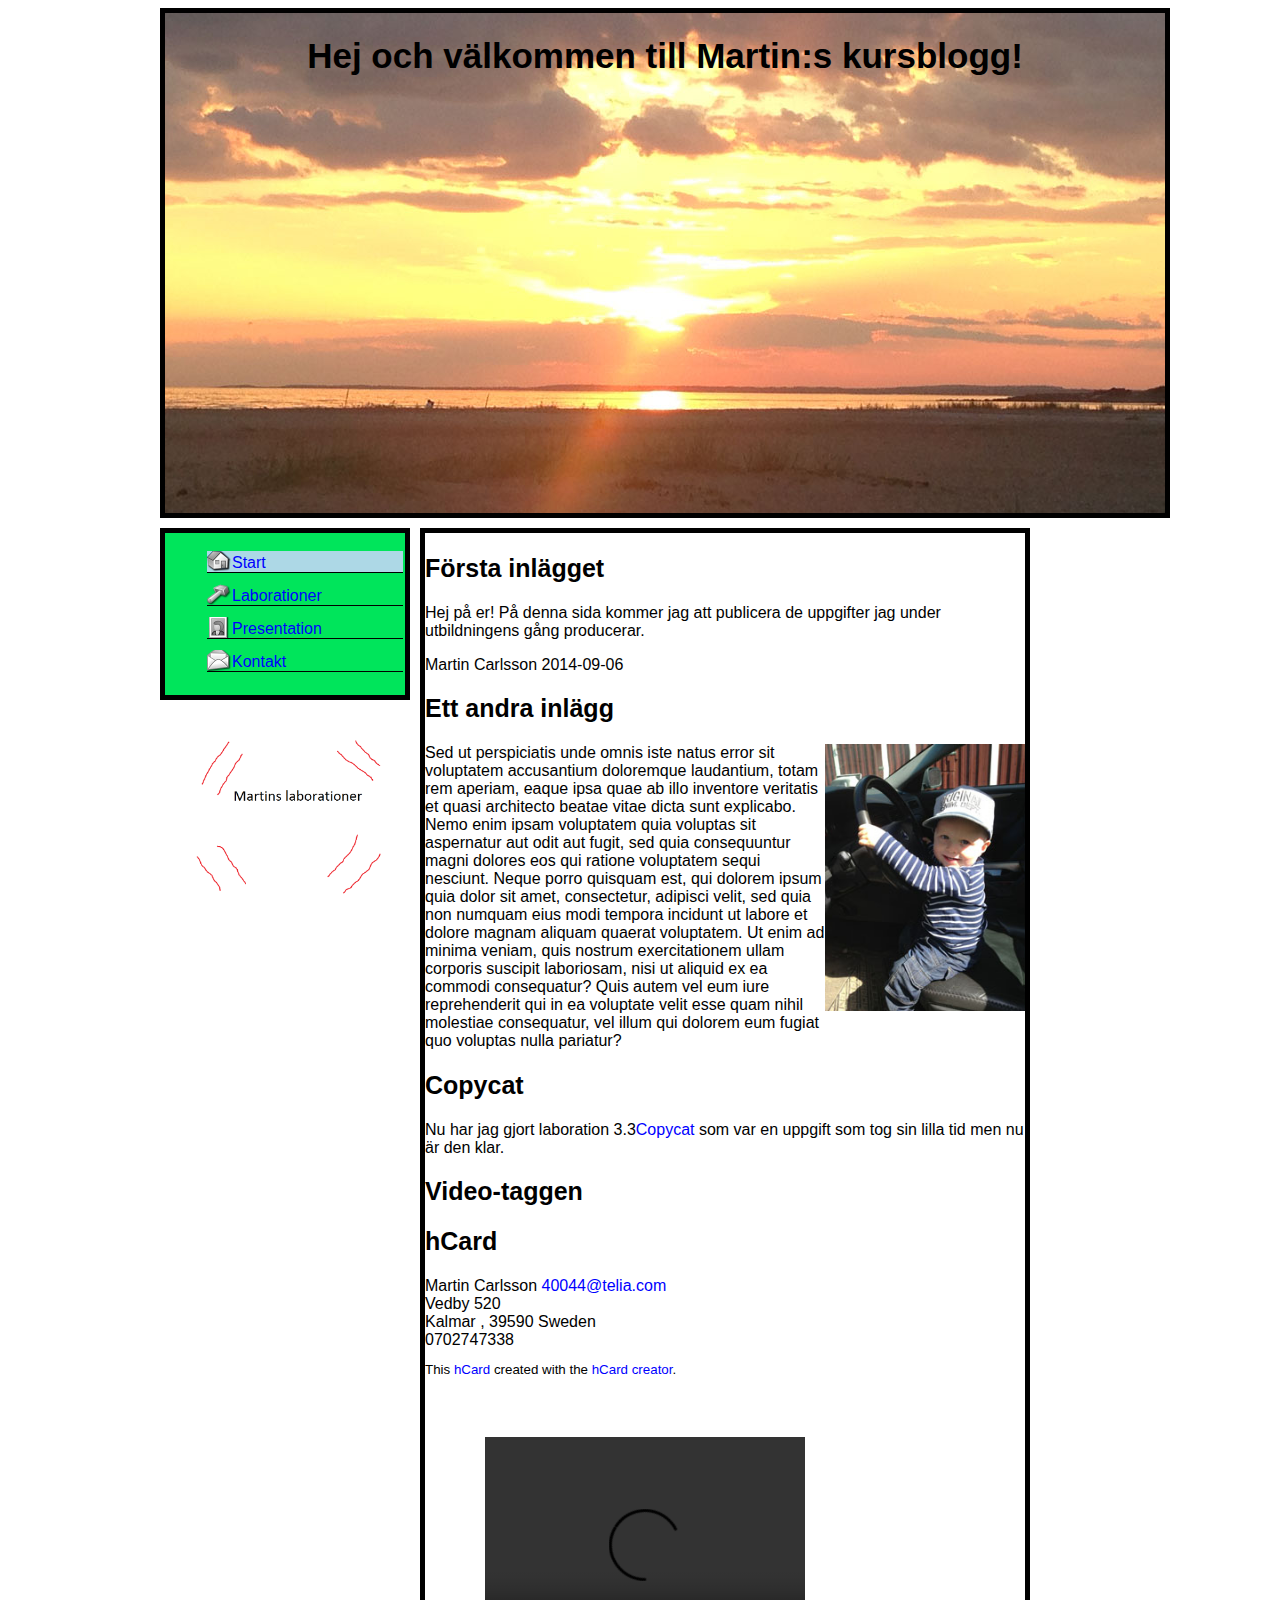
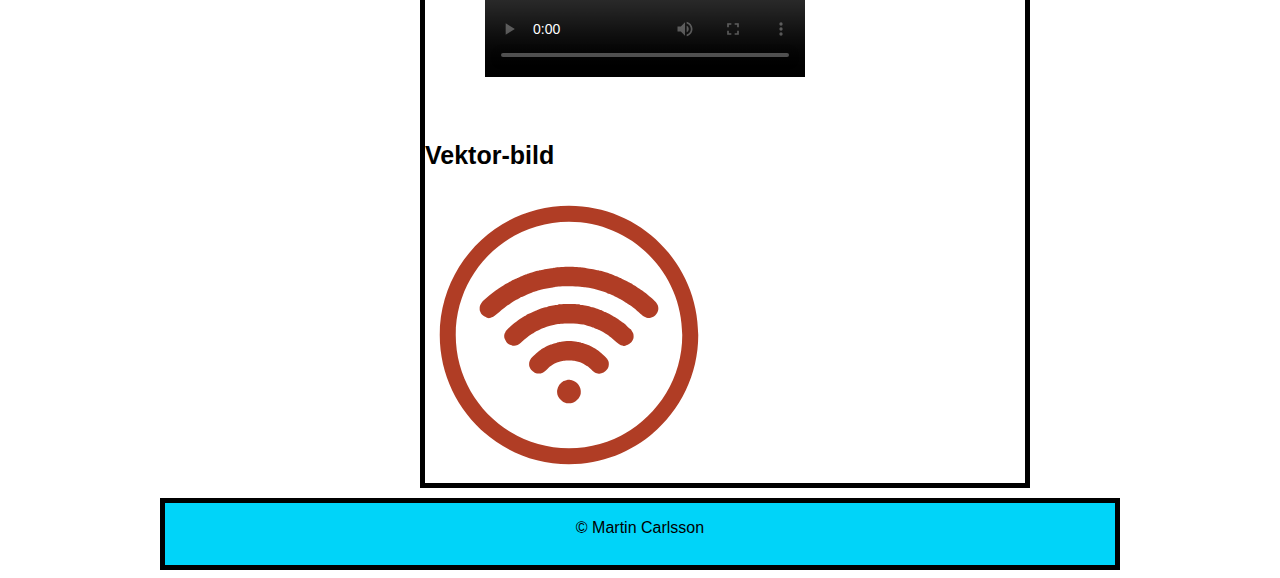
<file: index.html>
<!doctype html>
<html lang="sv">

<head>
    <meta charset="utf-8" />

    <title>Startsidan</title>
    
    <meta name="viewport" content="width=device-width, initial-scale=1">
   
    <link href="css/print.css" rel="stylesheet" type="text/css" media="print">
    <link rel="stylesheet" media="screen and (min-width:481px)" href="css/screen.css" />
    <link rel="stylesheet" media="only screen and (max-width:480px)" href="css/sp.css" />
    
    <link rel="shortcut icon" href="favicon.ico" type="image/x-icon" />
    <link rel="apple-touch-icon" href="apple-touch-icon.png" />
    <link rel="apple-touch-icon" sizes="57x57" href="apple-touch-icon-57x57.png" />
    <link rel="apple-touch-icon" sizes="72x72" href="apple-touch-icon-72x72.png" />
    <link rel="apple-touch-icon" sizes="76x76" href="apple-touch-icon-76x76.png" />
    <link rel="apple-touch-icon" sizes="114x114" href="apple-touch-icon-114x114.png" />
    <link rel="apple-touch-icon" sizes="120x120" href="apple-touch-icon-120x120.png" />
    <link rel="apple-touch-icon" sizes="144x144" href="apple-touch-icon-144x144.png" />
    <link rel="apple-touch-icon" sizes="152x152" href="apple-touch-icon-152x152.png" />
     

</head>

<body>

    <main class="container">

        <header class="header">

            <h1>Hej och välkommen till Martin:s kursblogg!</h1>



        </header>

        <nav class="navigation">
            <ul>

                <li><a id="home" href="index.html" class="active">Start</a>
                </li>

                <li><a id="lab" href="pages/laborationer.html">Laborationer</a>
                </li>

                <li><a id="pres" href="pages/presentation.html">Presentation</a>
                </li>

                <li><a id="cont" href="pages/kontakt.html">Kontakt</a>
                </li>
            </ul>

            <div class="clear"></div>

        </nav>

        <div class="content">
        
        <article>

            <h2>Första inlägget</h2>
            <p>Hej på er! På denna sida kommer jag att publicera de uppgifter jag under utbildningens gång producerar.</p>

            <p>Martin Carlsson 2014-09-06</p>
            
        </article>
        
        <article>

            <h2>Ett andra inlägg</h2>


            <div class="kevin">

                <img src="pics/kevin_2.jpg" width="200" alt="Kevin sitter och 'kör' bil.">

            </div>

            <div class="text">

                <p>Sed ut perspiciatis unde omnis iste natus error sit voluptatem accusantium doloremque laudantium, totam rem aperiam, eaque ipsa quae ab illo inventore veritatis et quasi architecto beatae vitae dicta sunt explicabo. Nemo enim ipsam voluptatem
                    quia voluptas sit aspernatur aut odit aut fugit, sed quia consequuntur magni dolores eos qui ratione voluptatem sequi nesciunt. Neque porro quisquam est, qui dolorem ipsum quia dolor sit amet, consectetur, adipisci velit, sed quia
                    non numquam eius modi tempora incidunt ut labore et dolore magnam aliquam quaerat voluptatem. Ut enim ad minima veniam, quis nostrum exercitationem ullam corporis suscipit laboriosam, nisi ut aliquid ex ea commodi consequatur? Quis
                    autem vel eum iure reprehenderit qui in ea voluptate velit esse quam nihil molestiae consequatur, vel illum qui dolorem eum fugiat quo voluptas nulla pariatur?</p>

            </div>
            
        </article>
        
        <article>
        
            <h2>Copycat</h2>
            <p>Nu har jag gjort laboration 3.3<a href="#copycat">Copycat</a> som var en uppgift som tog sin lilla tid men nu är den klar.</p>

        </article>

            <h2>Video-taggen</h2>
            
            <h2>hCard</h2>
          
            <p><div id="hcard-Martin-Carlsson" class="vcard">
                <span class="fn n">
                <span class="given-name">Martin Carlsson</span>
                <span class="additional-name"></span>
                <span class="family-name"></span>
                </span>
                <a class="email" href="mailto:40044@telia.com">40044@telia.com</a>
                <div class="adr">
                <div class="street-address">Vedby 520</div>
                <span class="locality">Kalmar</span>
                , 
                <span class="postal-code">39590</span>
                
                <span class="country-name">Sweden</span>
                
                </div>
                <div class="tel">0702747338</div>
                <p style="font-size:smaller;">This <a href="http://microformats.org/wiki/hcard">hCard</a> created with the <a href="http://microformats.org/code/hcard/creator">hCard creator</a>.</p>
                </div></p>

            <div class="video">

                <video width="320" height="240" id="bunny" controls><source src="http://download.blender.org/peach/trailer/trailer_400p.ogg"> 
                    Your browser does not support the video tag.
                </video>

            </div>

            <h2>Vektor-bild</h2>

            <div class="vektor">

                <img src="pics/icon.svg" alt="svg-bild">

            </div>

        </div>
        <div class="logotype">

            <img src="pics/logotype.png" width="200" height="200" alt="Logotype">

        </div>

        <div class="clear"></div>

        <footer class="footer">

            <p>&copy; Martin Carlsson</p>

        </footer>

    </main>

</body>

</html>
</file>
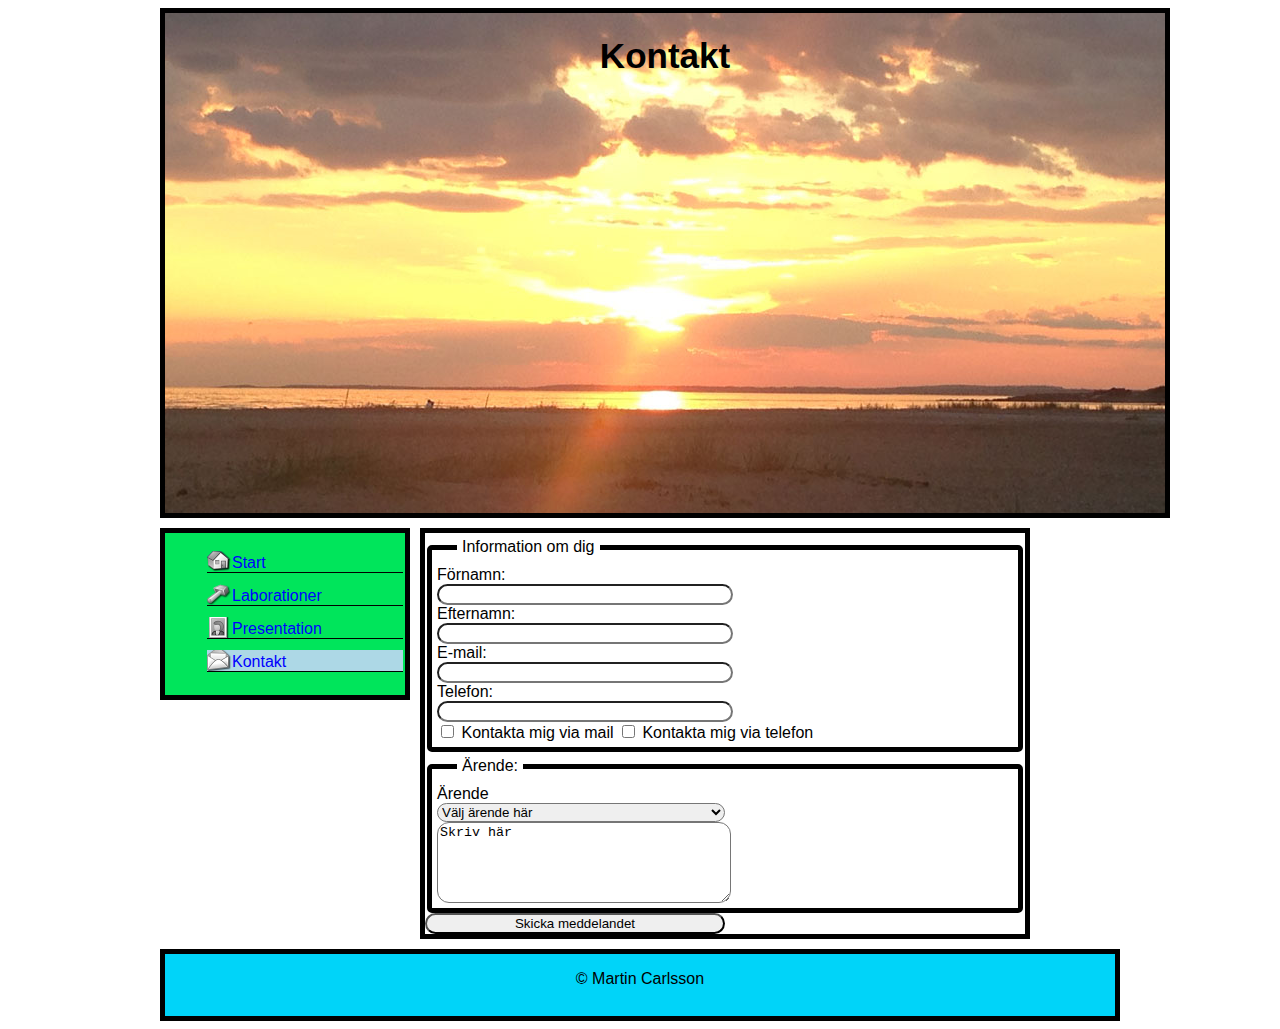
<file: pages/kontakt.html>
<!doctype html>
<html lang="sv">
    <head>
        <meta charset="utf-8" />
        
        <title>Kontakt</title>
        
        <meta name="viewport" content="width=device-width, initial-scale=1">
       
        <link href="../css/print.css" rel="stylesheet" type="text/css" media="print">
        <link rel="stylesheet" media="screen and (min-width:481px)" href="../css/screen.css" />
        <link rel="stylesheet" media="only screen and (max-width:480px)" href="../css/sp.css" />
        
        <link rel="shortcut icon" href="favicon.ico" type="image/x-icon" />
        <link rel="apple-touch-icon" href="apple-touch-icon.png" />
        <link rel="apple-touch-icon" sizes="57x57" href="apple-touch-icon-57x57.png" />
        <link rel="apple-touch-icon" sizes="72x72" href="apple-touch-icon-72x72.png" />
        <link rel="apple-touch-icon" sizes="76x76" href="apple-touch-icon-76x76.png" />
        <link rel="apple-touch-icon" sizes="114x114" href="apple-touch-icon-114x114.png" />
        <link rel="apple-touch-icon" sizes="120x120" href="apple-touch-icon-120x120.png" />
        <link rel="apple-touch-icon" sizes="144x144" href="apple-touch-icon-144x144.png" />
        <link rel="apple-touch-icon" sizes="152x152" href="apple-touch-icon-152x152.png" />
        
    </head>
    
    <body>
    
    <div class="container">

        <div class="header">

            <h1>Kontakt</h1>

        </div>
        
        <div class="navigation">
         
            <ul>
                <li><a id="home" href="../index.html">Start</a></li>
    
                <li><a id="lab" href="laborationer.html">Laborationer</a></li>
    
                <li><a id="pres" href="presentation.html">Presentation</a></li>
                
                <li><a id="cont" href="kontakt.html" class="active">Kontakt</a></li>
            </ul>
        
        <div class="clear"></div>
        
        </div>
        
        <div class="content">
        
        <div class="form">
            <form id="form" name="form" method="post" action="http://voyager.lnu.se/tekinet/kurser/dtt/wp_webbintro/form.php">
    
                <fieldset>
                    <legend>Information om dig</legend>
            
                    Förnamn:
                    <input type="text" name="fnamn" id="fnamn" />
        
                    Efternamn:
                    <input type="text" name="enamn" id="enamn" />
                    
                    E-mail:
                    <input type="text" name="epost" id="epost" />
        
                    Telefon:
                    <input type="text" name="telefon" id="telefon"  />
                    
                    <input type="checkbox" name="kontakt" id="kontakt" value="kontakt"/>
                    <label for="kontakt">Kontakta mig via mail</label>
        
                 
                    <input type="checkbox" name="telefon2" id="telefon2" value="telefon2"/>
                    <label for="telefon">Kontakta mig via telefon</label>
                 
        
                </fieldset>
                
            
                <fieldset>
                
                    <legend>Ärende:</legend>
                    <label for="arende">Ärende</label>
        
                    <select name="arende2" id="arende">
                    <option> Välj ärende här </option>
                    <option value="var"> Synpunkter </option>
                    <option value="var"> Frågor </option>
                    </select>
        
                    <textarea name="meddelande" id="meddelande" cols="45" rows="5" >Skriv här</textarea>
         
                </fieldset>
        
                <input type="submit" name="skicka" id="skicka" value="Skicka meddelandet" />
    
            </form>
    
        </div>
        
        </div>
        
        <div class="clear"></div>
        
        <div class="footer">
         
            <p>&copy; Martin Carlsson</p>
         
         </div>
    
    </div>
    
    </body>

</html>
</file>
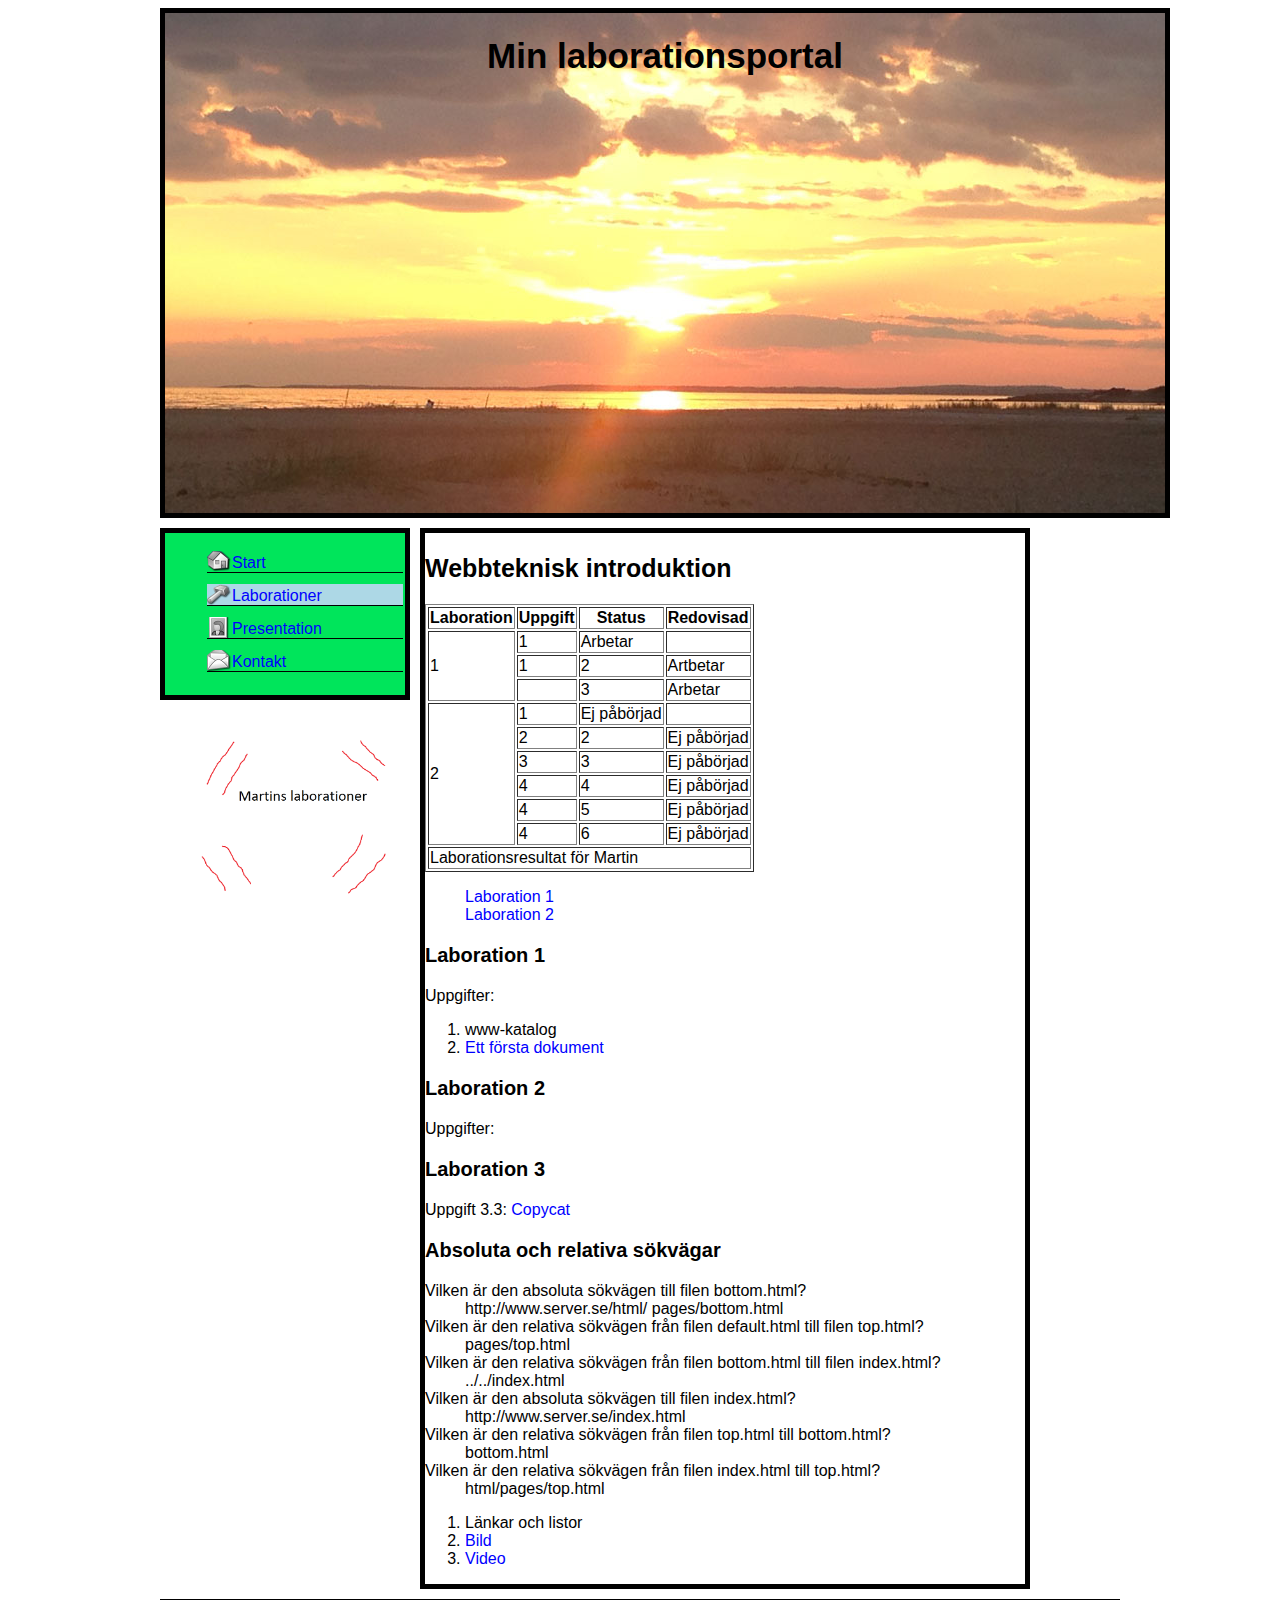
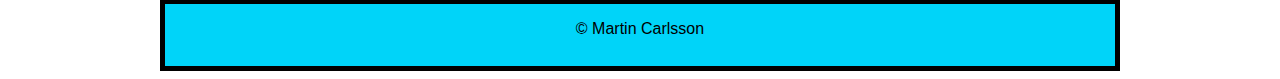
<file: pages/laborationer.html>
<!doctype html>
<html lang="sv">
    <head>
        <meta charset="utf-8" />
        
        <title>Laborationer</title>
        
        <meta name="viewport" content="width=device-width, initial-scale=1">
        
        <link href="../css/print.css" rel="stylesheet" type="text/css" media="print">
        <link rel="stylesheet" media="screen and (min-width:481px)" href="../css/screen.css" />
        <link rel="stylesheet" media="only screen and (max-width:480px)" href="../css/sp.css" />
        
        <link rel="shortcut icon" href="favicon.ico" type="image/x-icon" />
        <link rel="apple-touch-icon" href="apple-touch-icon.png" />
        <link rel="apple-touch-icon" sizes="57x57" href="apple-touch-icon-57x57.png" />
        <link rel="apple-touch-icon" sizes="72x72" href="apple-touch-icon-72x72.png" />
        <link rel="apple-touch-icon" sizes="76x76" href="apple-touch-icon-76x76.png" />
        <link rel="apple-touch-icon" sizes="114x114" href="apple-touch-icon-114x114.png" />
        <link rel="apple-touch-icon" sizes="120x120" href="apple-touch-icon-120x120.png" />
        <link rel="apple-touch-icon" sizes="144x144" href="apple-touch-icon-144x144.png" />
        <link rel="apple-touch-icon" sizes="152x152" href="apple-touch-icon-152x152.png" />
        
    </head>
    
    <body>
    
    <div class="container">
    
        <div class="header">
         
        <div class="logotype">
         
            <a href="../index.html"><img src="../pics/logotype.png" width="200" height="200" alt="Logotype"></a>
        
        </div>
        
            <h1>Min laborationsportal</h1>

        </div>
        
        <div class="navigation">
         
            <ul>
            
                <li><a id="home" href="../index.html">Start</a></li>
            
                <li><a id="lab" href="laborationer.html" class="active">Laborationer</a></li>
    
                <li><a id="pres" href="presentation.html">Presentation</a></li>
                
                <li><a id="cont" href="kontakt.html">Kontakt</a></li>
    
            </ul>
        
        <div class="clear"></div>
        
        </div>
        
        <div class="content">

            <h2>Webbteknisk introduktion</h2>
    
           
    
            <table border="1">
                <thead>
                    <tr>
                        <th>Laboration</th>
                        <th>Uppgift</th>    
                        <th>Status</th>
                        <th>Redovisad</th>
                    </tr>
            </thead>
            <tbody>
                    <tr>
                        <td rowspan="3">1</td>
                        <td>1</td>        
                        <td>Arbetar</td>
                        <td></td>
                    </tr>
                    <tr>
                        <td>1</td>
                        <td>2</td>
                        <td>Artbetar</td>
                    </tr>
                    <tr>
                        <td></td>
                        <td>3</td>        
                        <td>Arbetar</td>
                    </tr>
                    <tr>
                        <td rowspan="6">2</td>
                        <td>1</td>        
                        <td>Ej påbörjad</td>
                        <td></td>
                    </tr>
                    <tr>
                        <td>2</td>
                        <td>2</td>        
                        <td>Ej påbörjad</td>
                    </tr>
                    <tr>
                        <td>3</td>
                        <td>3</td>        
                        <td>Ej påbörjad</td>
                    </tr>
                    <tr>
                        <td>4</td>
                        <td>4</td>        
                        <td>Ej påbörjad</td>
                    </tr>
                    <tr>
                        <td>4</td>
                        <td>5</td>        
                        <td>Ej påbörjad</td>
                    </tr>
                    <tr>
                        <td>4</td>
                        <td>6</td>        
                        <td>Ej påbörjad</td>
                    </tr>
            </tbody>
            <tfoot>
                    <tr>
                    <td colspan="4">
                    Laborationsresultat för Martin
                    </td>
                    </tr>
            </tfoot>
     
            </table>
            
        
        <div class="liststyle_3"> 
            <ul>
               <li><a href="#hast"> Laboration 1</a></li>
    
                <li><a href="#hast2"> Laboration 2</a></li>
            </ul>
        
        </div>
        
            <h3 id="hast">Laboration 1</h3>
    
            Uppgifter:

        <div class="liststyle_4">

            <ol>
                <li>www-katalog</li>
                <li><a href="presentation.html">Ett första dokument</a></li>
            </ol> 

        </div>

            <h3 id="hast2">Laboration 2</h3>
    
            Uppgifter:
            
            
            <h3 id="copycat">Laboration 3</h3>
            
            Uppgift 3.3:
            <a href="https://uppgift-3-3-c9-mc22dg.c9.io/?_c9_id=livepreview1&_c9_host=https://ide.c9.io">Copycat</a></a>
            
            <h3>Absoluta och relativa sökvägar</h3>
       
       
            <dl>
      
                <dt>Vilken är den absoluta sökvägen till filen bottom.html?</dt> 
                <dd>http://www.server.se/html/
                pages/bottom.html</dd>
                <dt>Vilken är den relativa sökvägen från filen default.html till filen top.html?</dt> 
                <dd>pages/top.html</dd>
                <dt>Vilken är den relativa sökvägen från filen bottom.html till filen index.html?</dt>
                <dd>../../index.html</dd>
                <dt>Vilken är den absoluta sökvägen till filen index.html?</dt>
                <dd>http://www.server.se/index.html</dd>
                <dt>Vilken är den relativa sökvägen från filen top.html till bottom.html?</dt>
                <dd>bottom.html</dd>
                <dt>Vilken är den relativa sökvägen från filen index.html till top.html?</dt>
                <dd>html/pages/top.html</dd>
            </dl>
            
        <div class="liststyle_5">
        
            <ol>
                <li>Länkar och listor</li>
                <li><a href="presentation.html#hast3">Bild</a></li>
                <li><a href="../index.html#bunny">Video</a></li>
            </ol>
            
            </div>
            
            </div>
        
        <div class="clear"></div>
        
        <div class="footer">
         
             <p>&copy; Martin Carlsson</p>
         
         </div>
         
    </div>
    
    </body>
    
</html>
</file>
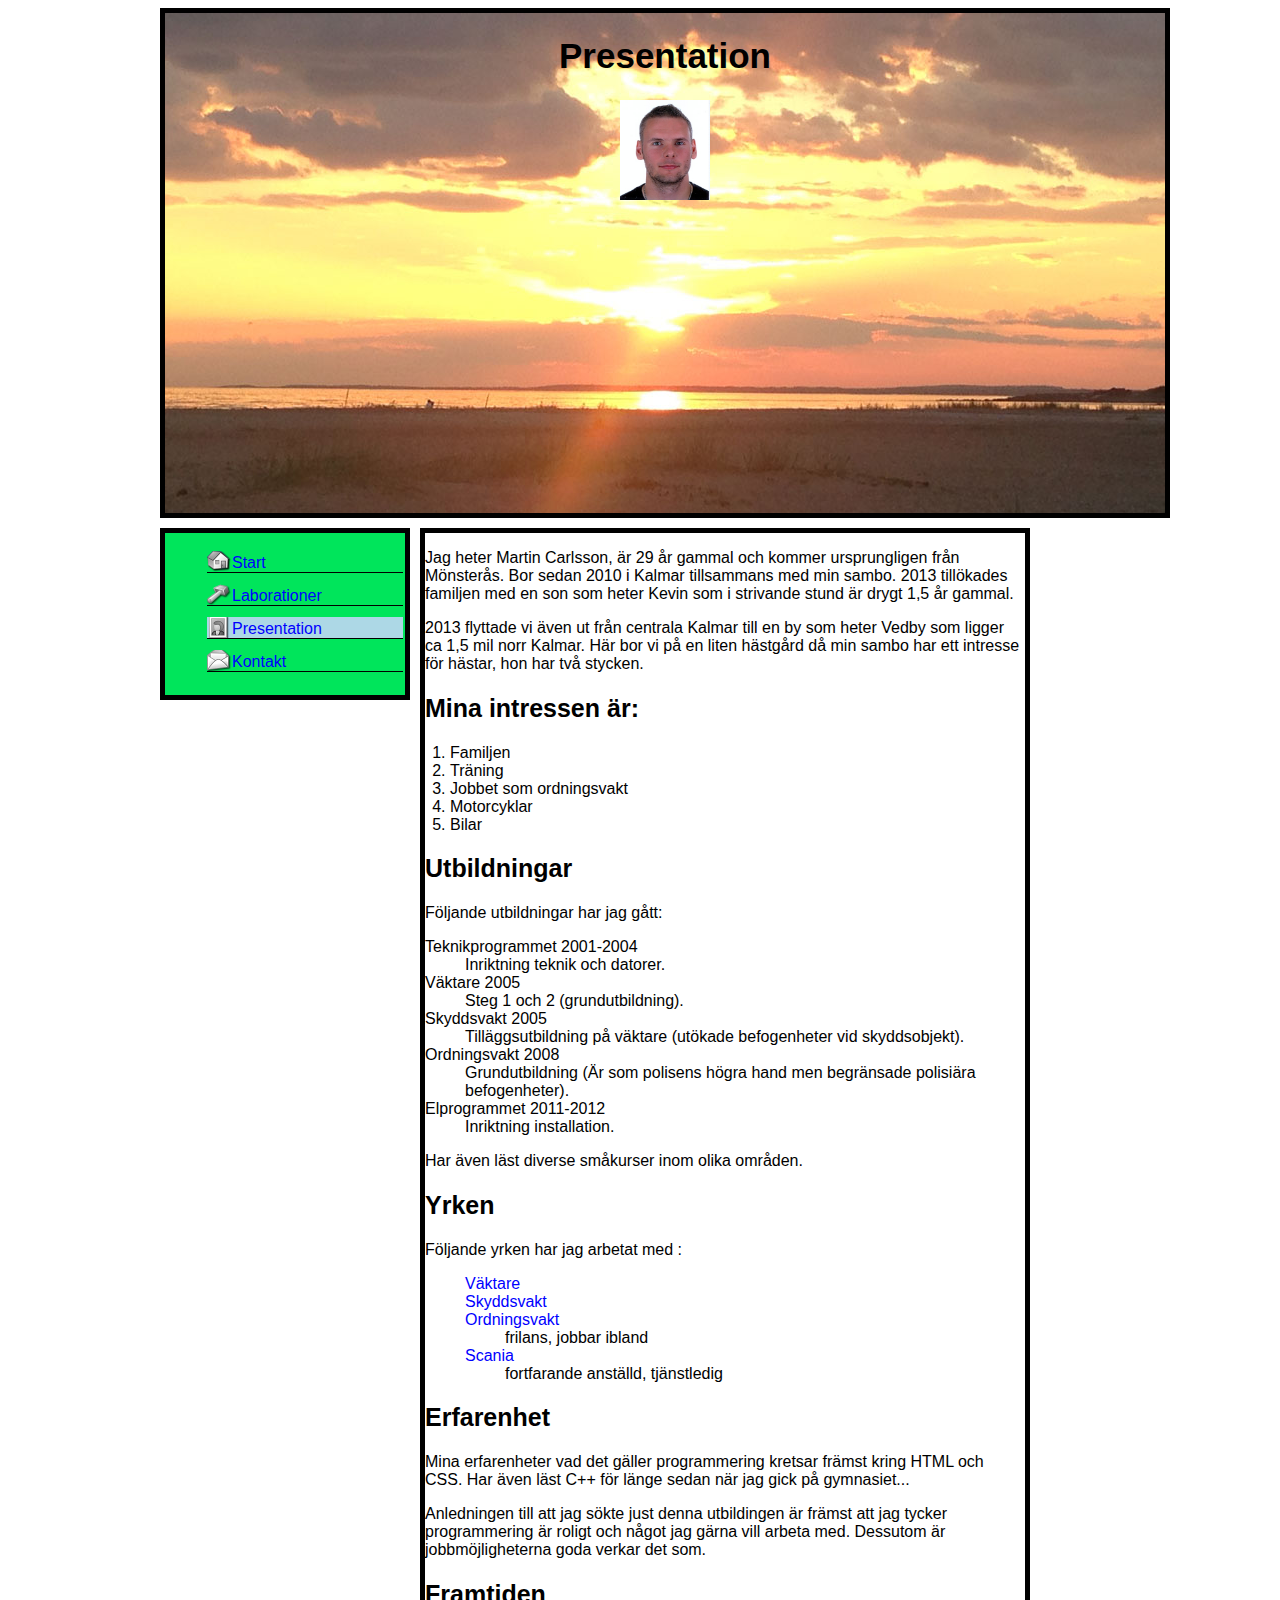
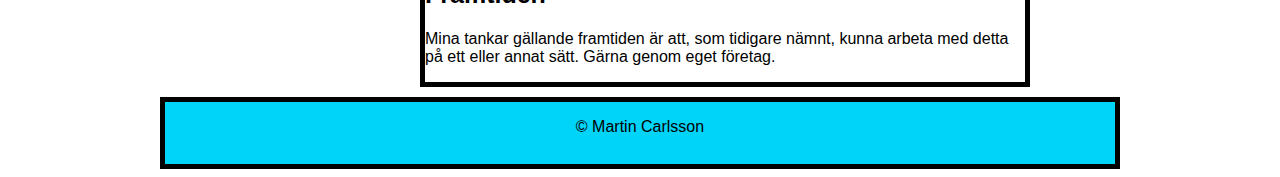
<file: pages/presentation.html>
<!doctype html>
<html lang="sv">
    <head>
        <meta charset="utf-8" />
        
        <title>Presentation</title>
        
        <meta name="viewport" content="width=device-width, initial-scale=1">
      
        <link href="../css/print.css" rel="stylesheet" type="text/css" media="print">
        <link rel="stylesheet" media="screen and (min-width:481px)" href="../css/screen.css" />
        <link rel="stylesheet" media="only screen and (max-width:480px)" href="../css/sp.css" />
        
        <link rel="shortcut icon" href="favicon.ico" type="image/x-icon" />
        <link rel="apple-touch-icon" href="apple-touch-icon.png" />
        <link rel="apple-touch-icon" sizes="57x57" href="apple-touch-icon-57x57.png" />
        <link rel="apple-touch-icon" sizes="72x72" href="apple-touch-icon-72x72.png" />
        <link rel="apple-touch-icon" sizes="76x76" href="apple-touch-icon-76x76.png" />
        <link rel="apple-touch-icon" sizes="114x114" href="apple-touch-icon-114x114.png" />
        <link rel="apple-touch-icon" sizes="120x120" href="apple-touch-icon-120x120.png" />
        <link rel="apple-touch-icon" sizes="144x144" href="apple-touch-icon-144x144.png" />
        <link rel="apple-touch-icon" sizes="152x152" href="apple-touch-icon-152x152.png" />
        
    </head>

    <body>
    
    
    <div class="container">
        
        <div class="header">
        
       
        
            <h1>Presentation</h1>
         
        <div class="bild_pa_mig">
       
            <img src="../pics/Jag.jpg" width="90" height="100" id="hast3" alt="Bild på mig">
            
        </div>
      
        </div>
        
        <div class="navigation">
        
           <ul>
            
            <li><a id="home" href="../index.html">Start</a></li>
            
            <li><a id="lab" href="laborationer.html">Laborationer</a></li>
            
            <li><a id="pres" href="presentation.html" class="active">Presentation</a></li>
            
            <li><a id="cont" href="kontakt.html">Kontakt</a></li>
        
            </ul>
            <div class="clear"></div>
       
        </div>
        
       
        
        <div class="content">
        
            <p>Jag heter Martin Carlsson, är 29 år gammal och kommer ursprungligen från Mönsterås. Bor sedan 2010 i Kalmar tillsammans med min sambo. 2013 tillökades familjen med en son som heter Kevin
            som i strivande stund är drygt 1,5 år gammal.</p>
            <p>2013 flyttade vi även ut från centrala Kalmar till en by som heter Vedby som ligger ca 1,5 mil norr Kalmar. Här bor vi på en liten hästgård då min sambo har ett intresse för
            hästar, hon har två stycken.</p>
            
            <h2>Mina intressen är:</h2>
           
         
           
            <ol class="liststyle">
                <li>Familjen</li>
                <li>Träning</li>
                <li>Jobbet som ordningsvakt</li>
                <li>Motorcyklar</li>
                <li>Bilar</li>
            </ol>
            
    
            
            
            <h2>Utbildningar</h2>
            Följande utbildningar har jag gått:
           
            <dl>
                <dt>Teknikprogrammet 2001-2004</dt>
                    <dd>Inriktning teknik och datorer.</dd>
                <dt>Väktare 2005</dt>
                    <dd>Steg 1 och 2 (grundutbildning).</dd>
                <dt>Skyddsvakt 2005</dt>
                    <dd>Tilläggsutbildning på väktare (utökade befogenheter vid skyddsobjekt).</dd>
                <dt>Ordningsvakt 2008</dt>
                    <dd>Grundutbildning (Är som polisens högra hand men begränsade polisiära befogenheter).</dd>
                <dt>Elprogrammet 2011-2012</dt>
                    <dd>Inriktning installation.</dd>
            </dl>
            <p>Har även läst diverse småkurser inom olika områden.</p>
            
            <!--Här beskriver jag vilka arbeten jag har haft.--> 
            <h2>Yrken</h2>
            Följande yrken har jag arbetat med :
           
           <div class="liststyle_2">
           
            <ul>
                <li><a href="http://polisen.se/Lagar-och-regler/Ordningsvakter/Väktare">Väktare</a></li><span class="printLink">Väktare http://polisen.se/Lagar-och-regler/Ordningsvakter/Väktare</span>
                <li><a href="http://sv.wikipedia.org/wiki/Skyddsvakt">Skyddsvakt</a></li><span class="printLink">Skyddsvakt http://sv.wikipedia.org/wiki/Skyddsvakt</span>
                <li><a href="http://polisen.se/Lagar-och-regler/Ordningsvakter/Ordningsvakt">Ordningsvakt</a><span class="printLink">Ordningsvakt http://sv.wikipedia.org/wiki/Skyddsvakt</span>
                    <span class="printLink2"><ul><li>frilans, jobbar ibland</ul></li></span> 
                
                <li><a href="http://scania.se">Scania</a><span class="printLink">Scania http://scania.se</span> 
                    <span class="printLink2"><ul><li>fortfarande anställd, tjänstledig</ul></li></span>
                 
            </ul>        
            </div>
                    
          
            
            <h2>Erfarenhet</h2>
            <p>Mina erfarenheter vad det gäller programmering kretsar främst kring HTML och CSS.
            Har även läst C++ för länge sedan när jag gick på gymnasiet...</p>
            
            <p>Anledningen till att jag sökte just denna utbildingen är främst att jag
            tycker programmering är roligt och något jag gärna vill arbeta med. 
            Dessutom är jobbmöjligheterna goda verkar det som.
            </p>
            
            <h2>Framtiden</h2>
            <p>Mina tankar gällande framtiden är att, som tidigare nämnt, kunna arbeta 
            med detta på ett eller annat sätt. Gärna genom eget företag.</p>


        </div>
        
        <div class="clear"></div>

        <div class="footer">
         
             <p>&copy; Martin Carlsson</p>
         
        </div>
        
    </div>
        
    </body>
    
</html>
</file>
<file: css/print.css>
@media print { 
    
.navigation ul li { display: none; } 
 
body { color: #000000; background-color: #ffffff; }

p { font-family: "Georgia", "Arial", "San-serif"; font-size: 12pt; }

a {display:none; }

a:link { color: blue; text-decoration: underline; } 
a:visited { color: #0000cc; text-decoration: underline; }

.video video {display:none;}

.header {background-image:none;} 

.kevin {display:none;}
.vektor {display:none;}

body .content {border:none;}
body .footer {border:none;}
body .header {border:none;}
body .navigation {border:none;}
    
.liststyle_2 {padding: 0px;
    list-style-type: none;}    
.printLink {display: inline; font-style: italic;}
.printLink2 {display:none;}

.content {
    margin-top:-400px;
    width: 90%;
}
 
.bild_pa_mig{
    display:none;
}

fieldset{
    border:none;
}

.logotype{
    display:none;
}
    
}
</file>
<file: css/screen.css>
.logotype{
    padding: 30px;
    position: absolute;
    top: 700px;
    
}
.container
{
    
    width:960px;
    margin:auto;
    font-family: "Georgia", "Arial", "sans-serif";
}


.clear{
    clear:both;
}

.content{
    background-color: white;
    float: left;
    width: 600px;
    border-style:solid;
    border-width:5px;
    
   
}
.liststyle
{
   
    padding-left:25px;
}

.liststyle_2 ul li
{
    padding: 0px;
    list-style-type: none;
}

.liststyle_3 ul li{
 
    padding: 0px;   
    list-style-type: none;
    text-align:left;
}

.liststyle_4{
    
    padding: 0px;
}

.liststyle_5{
    
    padding: 0px;
}


.vektor{
    float: left;
}

.header{
    background-image: url(pics/bild_halmstad_2.jpg);
    background-repeat: no-repeat;
    background-color: #16a085;
    text-align: center ;
    height: 500px;
    width: 1000px;
    margin: 0px;
    border-width:5px;
    border-style:solid;
    margin-bottom: 10px;

}
.footer{
    text-align: center ;
    height:62px;
    background-color:#00D4F9;
    border-width:5px;
    border-style:solid;
    margin-top:10px;
    clear:both;
    

}
.navigation{
    background-color: #00E55B;
    float: left;
    width: 240px;
    margin-right: 10px;
    border-width:5px;
    border-style:solid;
}
    
.navigation ul{
    list-style-type: none;

}

.navigation li {
    padding: 2px;
    margin-top:2px;
}

.navigation li a {
    display: block;
    padding-top: 3px;
    border-bottom:1px solid black;
    padding-right:90px;
    
}

.navigation li a:hover{
     background:#27ae60;
}

.navigation li a:active{
    background:#27ae60;
}

.active{
    background-color: lightblue;
    padding-right:90px;
}

#home{
    background-image: url('pics/sprite.png');
    margin-bottom:5px;
    background-position: 0px -50px;
    background-repeat: no-repeat;
    display: block;
    padding-left: 25px;

}

#home:hover{
    background-image: url('pics/sprite.png'); 
    background-position: 0px -2px;
    background-repeat: no-repeat;
    display: block;


}


#lab{
    background-image: url('pics/sprite.png');
    margin-bottom:5px;
    background-position: 0px -145px;
    background-repeat: no-repeat;
    display: block;
    padding-left: 25px;

}

#lab:hover{
    background-image: url('pics/sprite.png');
    background-position: 0px -97px;
    background-repeat: no-repeat;
    display: block;

}

#pres{
    background-image: url('pics/sprite.png');
    margin-bottom:5px;
    background-position: 0px -241px;
    background-repeat: no-repeat;
    display: block;
    padding-left: 25px;

}

#pres:hover{
    background-image: url('pics/sprite.png');
    background-position: 0px -193px;
    background-repeat: no-repeat;
    display: block;

}

#cont{
    background-image: url('pics/sprite.png');
    margin-bottom:5px;
    background-position: 0px -338px;
    background-repeat: no-repeat;
    display: block;
    padding-left: 25px;

}

#cont:hover{
    background-image: url('pics/sprite.png');
    background-position: 0px -290px;
    background-repeat: no-repeat;
    display: block;

}

h1{	
    font-size:35px;
    color: black;
    text-align: center;
}

h2{	font-size:25px;}
h3{	font-size:20px;}
h4{	font-size:17px;}
h5{	font-size:14px;}



fieldset {
   
    border: 5px solid black;
    border-radius: 5px;
    padding: 5px;
}

fieldset legend {
    padding: 5px 5px ;
    font-size: 16px;
    border-radius: 5px;
    margin-left: 20px;
}


#skicka{
    border-radius: 12px;
    color:Black;
    display: block ;
    width:50%;
}

#meddelande{
   
    border-radius: 12px;
    Color:Black;
    display: block ;
    width:50%;
}
#arende{
    
    border-radius: 12px;
    Color:Black;
    display: block ;
    width:50%;
}

#arende2{
    border-radius: 12px;
    Color:Black;
    display: block ;
    width:50%;
    
}
#fnamn{
    border-radius: 12px;
    Color:Black;
    display: block ;
    width:50%;
    
}
#enamn{
    border-radius: 12px;
    Color:Black;
    display: block ;
    width:50%;

}

#epost{
    border-radius: 12px;
    color:Black;
    display: block ;
    width:50%;
    
}

#telefon{
    border-radius: 12px;
    Color:Black;
    display: block ;
    width:50%;
    
}

#telefon2{
    border-radius: 12px;
    Color:Black;
    text-align: left;
    
}

#kontakt{
    border-radius: 12px;
    Color:Black;
    text-align: left;
    
}

a:link {
    color: blue;
    text-decoration: none;
    
}

a:visited{
    
    color: blue;
   
}

a:focus{
    
     text-decoration: none;
    
}

a:hover { 
    text-decoration:none;
    
   
    
}


	    
a:active { 
	    
    color:Black;
    

}




	
.table{

    text-align: center;
    padding: 10px;
    position: absolute;
    left: 400px;
    top: 0px;
    
}

.kevin{
    float: right;
    
}




.text{
   padding: 0px;
}

.video{
    margin: 60px;
    
}

.printLink{
    display:none;
}
</file>
<file: css/sp.css>
.logotype{
  display:none;
    
}
.container
{
    
    width:100%;
    text-align:left;
}


.clear{
    clear:both;
}

.content{
    background-color: white;
    float: left;
    width: 100%;
    border-style:solid;
    border-width:5px;
    text-align:left;
    
}
.liststyle
{
   
    padding-left:25px;
}

.liststyle_2 ul li
{
    padding: 0px;
    list-style-type: none;
}

.liststyle_3 ul li
{
 
    
    list-style-type: none;
}

.liststyle_4{
    
    padding: 0px;
}

.liststyle_5{
    
    padding: 0px;
}

.header{
   display:none;

}
.footer{
    text-align: center ;
    height:62px;
    background-color:#00D4F9;
    border-width:5px;
    border-style:solid;
    margin-top:10px;
    width: 100%;
    clear:both;
    

}
.navigation{
    background-color: #00E55B;
    text-align:left;
    width: 100%;
    margin-right: 10px;
    margin-bottom:10px;
    border-width:5px;
    border-style:solid;
}
    
.navigation ul{
    list-style-type: none;

}

.navigation li {
    padding: 2px;
    margin-top:2px;
}

.navigation li a {
    display: block;
    padding-top: 3px;
    border-bottom:1px solid black;
    padding-right:90px;
    
}

.navigation li a:hover{
     background:#27ae60;
}

.navigation li a:active{
    background:#27ae60;
}

.active{
    background-color: lightblue;
    padding-right:90px;
}

#home{
    background-image: url('pics/sprite.png');
    margin-bottom:5px;
    background-position: 0px -50px;
    background-repeat: no-repeat;
    display: block;
    padding-left: 25px;

}

#home:hover{
    background-image: url('pics/sprite.png'); 
    background-position: 0px -2px;
    background-repeat: no-repeat;
    display: block;


}


#lab{
    background-image: url('pics/sprite.png');
    margin-bottom:5px;
    background-position: 0px -145px;
    background-repeat: no-repeat;
    display: block;
    padding-left: 25px;

}

#lab:hover{
    background-image: url('pics/sprite.png');
    background-position: 0px -97px;
    background-repeat: no-repeat;
    display: block;

}

#pres{
    background-image: url('pics/sprite.png');
    margin-bottom:5px;
    background-position: 0px -241px;
    background-repeat: no-repeat;
    display: block;
    padding-left: 25px;

}

#pres:hover{
    background-image: url('pics/sprite.png');
    background-position: 0px -193px;
    background-repeat: no-repeat;
    display: block;

}

#cont{
    background-image: url('pics/sprite.png');
    margin-bottom:5px;
    background-position: 0px -338px;
    background-repeat: no-repeat;
    display: block;
    padding-left: 25px;

}

#cont:hover{
    background-image: url('pics/sprite.png');
    background-position: 0px -290px;
    background-repeat: no-repeat;
    display: block;

}

h1{	
    font-size:35px;
    color: black;
    text-align: center;
}

h2{	font-size:25px;}
h3{	font-size:20px;}
h4{	font-size:17px;}
h5{	font-size:14px;}


.form fieldset{
    float:left;
    text-align:left;
    margin-bottom:5px;
   
}


#skicka{
    border-radius: 12px;
    color:black;
    display: block ;
    width:50%;
    float:left;
}

#meddelande{
   
    border-radius: 12px;
    Color:Black;
    display: block ;
    width:50%;
}
#arende{
    
    border-radius: 12px;
    Color:Black;
    display: block ;
    width:50%;
}

#arende2{
    border-radius: 12px;
    Color:Black;
    display: block ;
    width:50%;
    
}
#fnamn{
    border-radius: 12px;
    Color:Black;
    display: block ;
    width:50%;
    
}
#enamn{
    border-radius: 12px;
    Color:Black;
    display: block ;
    width:50%;

}

#epost{
    border-radius: 12px;
    color:Black;
    display: block ;
    width:50%;
    
}

#telefon{
    border-radius: 12px;
    Color:Black;
    display: block ;
    width:50%;
    
}

#telefon2{
    border-radius: 12px;
    Color:Black;
    
   
    
}

#kontakt{
    border-radius: 12px;
    Color:Black;
    text-align: left;
    
}

a:link {
    color: blue;
    text-decoration: none;
    
}

a:visited{
    
    color: blue;
   
}

a:focus{
    
     text-decoration: none;
    
}

a:hover { 
    text-decoration:none;
}

a:active { 
	    
    color:Black;

}

.table{

    text-align: center;
    padding: 10px;
    position: absolute;
    left: 400px;
    top: 0px;
    
}

.text{
   padding: 0px;
}

video,img{
    width:100%;
}

svg{
width:100%
    
}

.printLink{
    display:none;
}
</file>
